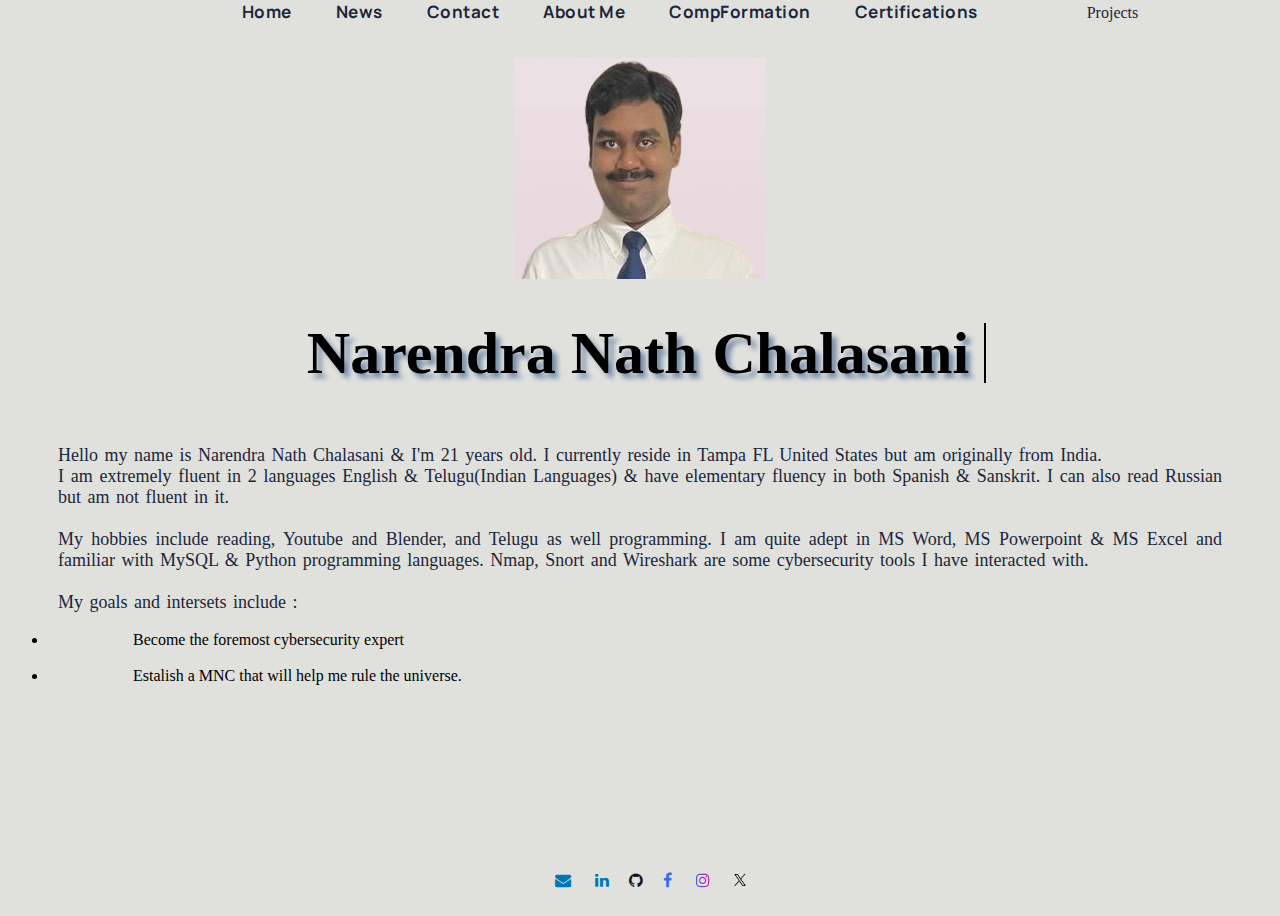
<file: index.html>
<!DOCTYPE html>
<html lang="en">
  <head>
    <meta charset="UTF-8">
    <meta name="description" content="biographies">
    <meta name="author" content="Narendra Nath Chalasani"> 
    <meta name="viewport" content="width=device-width, initial-scale=1.0">
    
    <title>Biographies</title>

    <link href="style.css" rel="stylesheet" type="text/css"/>
    <script src="index.js"></script>

    <link rel="preconnect" href="https://fonts.googleapis.com">
    <link rel="preconnect" href="https://fonts.gstatic.com" crossorigin>
    <link href="https://fonts.googleapis.com/css2?family=Manrope:wght@200..800&display=swap" rel="stylesheet">
    <link rel="stylesheet" href="https://cdnjs.cloudflare.com/ajax/libs/font-awesome/4.7.0/css/font-awesome.min.css">
  </head>

  <body>
    <ul class="menu">
      <li class="link"><a class="active" href="index.html">Home</a></li>
      <li class="link"><a href="news.html">News</a></li>
      <li class="link"><a href="contact_me.html">Contact</a></li>
      <li class="link"><a href="about_me.html">About Me</a></li>
      <li class="link"><a href="compformation.html">CompFormation</a></li>
      <li class="link"><a href="certifications.html">Certifications</a></li>
      <li class="dropdown" onclick="toggleDropdown()">
        <a href="#">Projects</a>
        <div class="dropdown-content">
          <a href="blender.html">Blender</a>
          <a href="blender.html">Programming</a>
        </div>
      </li>
    </ul>
  
    <div class="mypic">
      <img src="images/naren_chalasani.png" alt="Image of Narendra Nath Chalasani"/>
    </div>
    
      <h1 class="name">Narendra Nath Chalasani</h1>
   
    <p id = "info"> Hello my name is Narendra Nath Chalasani & I'm 21 years old.
      I currently reside in Tampa FL United States but am originally from India.<br>
      I am extremely fluent in 2 languages English & Telugu(Indian Languages) 
      & have elementary fluency in both Spanish & Sanskrit.
      I can also read Russian but am not fluent in it.<br><br>
      My hobbies include reading, Youtube and Blender, and Telugu as well programming. 
      I am quite adept in MS Word, MS Powerpoint & MS Excel and familiar with MySQL & Python programming languages.
      Nmap, Snort and Wireshark are some cybersecurity tools I have interacted with.  
      <br><br>
      My goals and intersets include :
      
    </p>
    <ul>
      <li>Become the foremost cybersecurity expert</li>
      <br>
      <li>Estalish a MNC that will help me rule the universe.</li>
    </ul>
      <br><br><br><br><br>


    <div class="footer">
      <a href="mailto:narendranathchalasani@gmail.com?subject=">
          <i class="mail fa fa-envelope">&nbsp;&nbsp; &nbsp;&nbsp;</i>
      </a>
      <a href="https://www.linkedin.com/in/narendra-nath-chalasani-42bb01260/" title="LinkedIn Profile">
          <i class="ld fa fa-linkedin">&nbsp;&nbsp;&nbsp;&nbsp; </i>
      </a>
      <a href="https://github.com/CyberCoder09" title="Github">
          <i class="gh fa fa-github">&nbsp;&nbsp;&nbsp;&nbsp; </i>
      </a>
      <a href="#">
          <i class="fb fa fa-facebook">&nbsp;&nbsp; &nbsp;&nbsp;</i>
      </a>
      <a href="#">
          <i class="ig fa fa-instagram">&nbsp;&nbsp; &nbsp;&nbsp;</i>
      </a>
      <span class="tt">
          <a href="#">
              <img src="images/x-logo.png" alt="logo X"/>
          </a>
      </span>
  </div>

  </body>


</html>

<!--  Add all images of certification logos in certifications.html and make it a link -->
<!-- add about me page for yourself -->
</file>
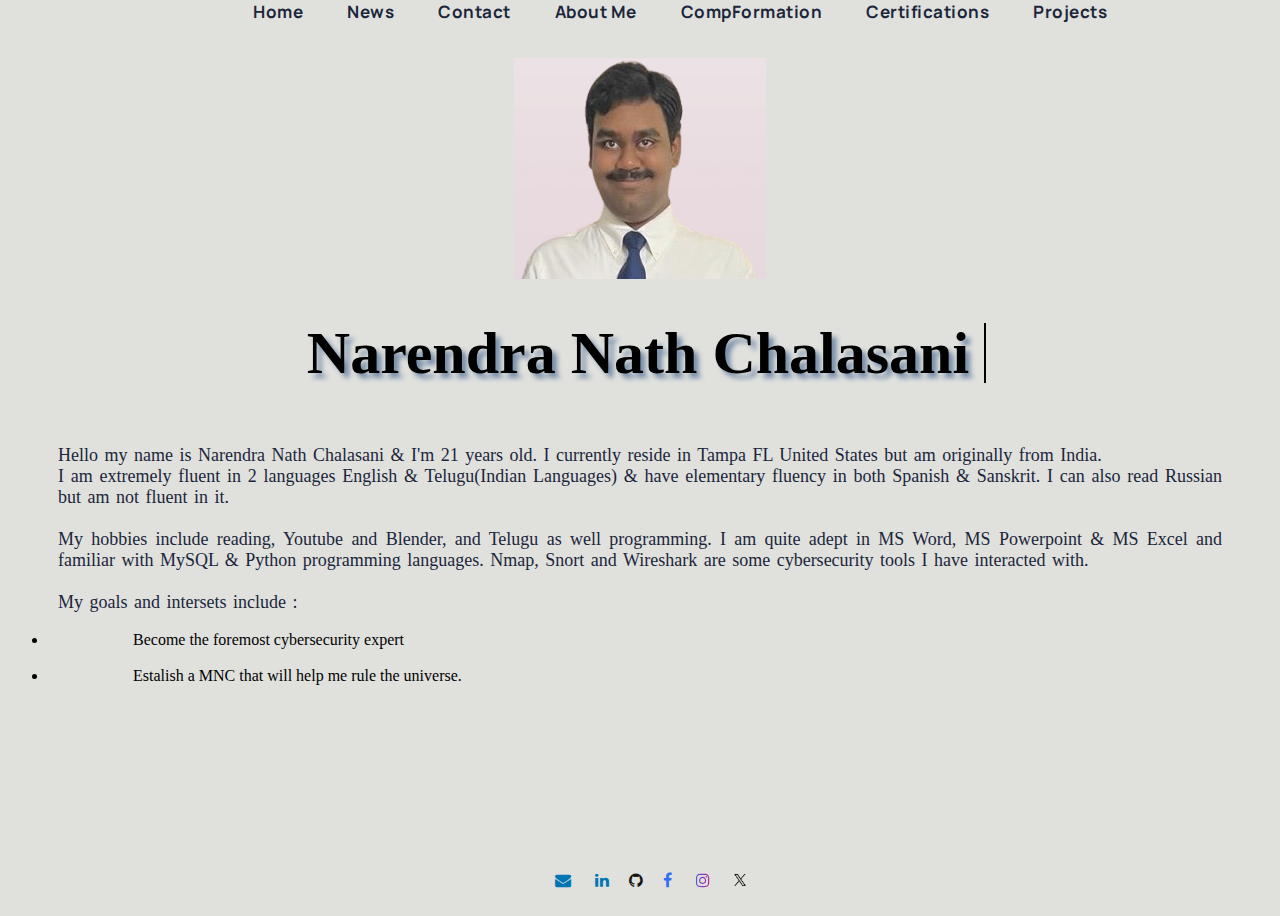
<file: about_me.html>
<!DOCTYPE html>
<html lang="en">
  <head>
    <meta charset="UTF-8">
    <meta name="description" content="biographies">
    <meta name="viewport" content="width=device-width, initial-scale=1.0"> 
    
    <title>Biographies</title>

    <link href="style.css" rel="stylesheet" text="text/css"/>
    <script src="index.js"></script>

    <link rel="preconnect" href="https://fonts.googleapis.com">
    <link rel="preconnect" href="https://fonts.gstatic.com" crossorigin>
    <link href="https://fonts.googleapis.com/css2?family=Manrope:wght@200..800&display=swap" rel="stylesheet">
    <link rel="stylesheet" href="https://cdnjs.cloudflare.com/ajax/libs/font-awesome/4.7.0/css/font-awesome.min.css">
  </head>

  
  <body>

    <ul class="menu">
      <li class="link"><a class="active" href="index.html">Home</a></li>
      <li class="link"><a href="news.html">News</a></li>
      <li class="link"><a href="contact_me.html">Contact</a></li>
      <li class="link"><a href="about_me.html">About Me</a></li>
      <li class="link"><a href="compformation.html">CompFormation</a></li>
      <li class="link"><a href="certifications.html">Certifications</a></li>
      <li class="link"><a href="projects.html">Projects</a></li>
      
    </ul>
  
    <div class="mypic">
      <img src="images\naren_chalasani.png" alt="Image of Narendra Nath Chalasani"/>
    </div>
    
   
      <h1 class="name">Narendra Nath Chalasani</h1>
   
    <p id = "info"> Hello my name is Narendra Nath Chalasani & I'm 21 years old.
      I currently reside in Tampa FL United States but am originally from India.<br>
      I am extremely fluent in 2 languages English & Telugu(Indian Languages) 
      & have elementary fluency in both Spanish & Sanskrit.
      I can also read Russian but am not fluent in it.<br><br>
      My hobbies include reading, Youtube and Blender, and Telugu as well programming. 
      I am quite adept in MS Word, MS Powerpoint & MS Excel and familiar with MySQL & Python programming languages.
      Nmap, Snort and Wireshark are some cybersecurity tools I have interacted with.  
      <br><br>
      My goals and intersets include :
      <ul>
        <li>Become the foremost cybersecurity expert</li> <br>
        <li>Estalish a MNC that will help me rule the universe.</li>
      </ul>
      
    </p><br><br><br><br><br>


    <div class="footer">
      <a href="mailto:narendranathchalasani@gmail.com?subject=">
          <i class="mail fa fa-envelope">&nbsp;&nbsp; &nbsp;&nbsp;</i>
      </a>
      <a href="https://www.linkedin.com/in/narendra-nath-chalasani-42bb01260/">
          <i class="ld fa fa-linkedin">&nbsp;&nbsp;&nbsp;&nbsp; </i>
      </a>
      <a href="https://github.com/CyberCoder09">
          <i class="gh fa fa-github">&nbsp;&nbsp;&nbsp;&nbsp; </i>
      </a>
      <a href="#">
          <i  class="fb fa fa-facebook">&nbsp;&nbsp; &nbsp;&nbsp;</i>
      </a>
      <a href="#">
          <i  class="ig fa fa-instagram">&nbsp;&nbsp; &nbsp;&nbsp;</i>
      </a>
      <span class="tt">
          <a href="#">
              <img  src="images\x-logo.png" alt="logo X"/>
          </a>
      </span>
  </div>

   
  </body>


</html>
</file>
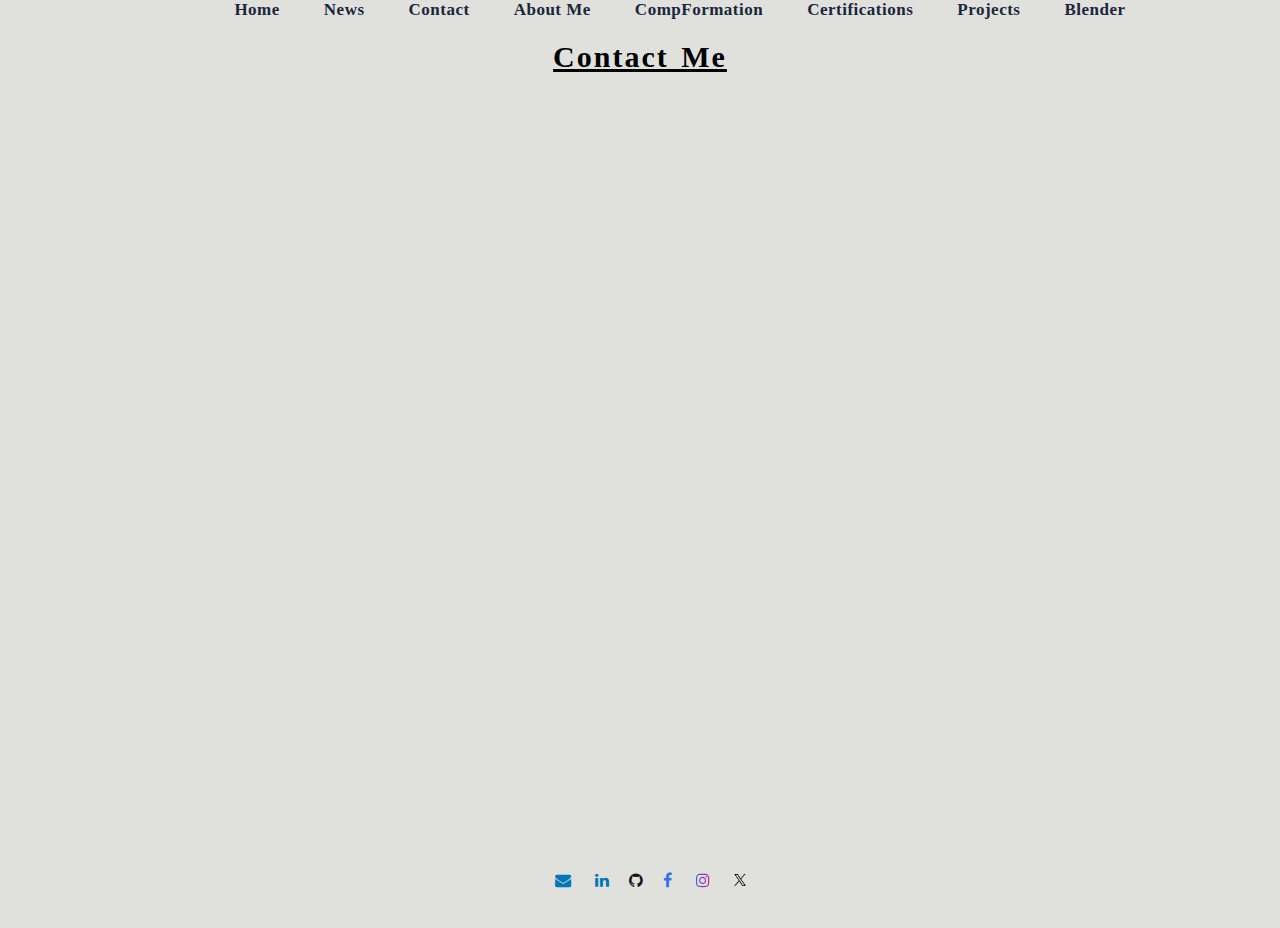
<file: contact_me.html>
<!DOCTYPE html>
<html lang="en">
<head>
    <meta charset="UTF-8">
    <meta name="viewport" content="width=device-width, initial-scale=1.0">
    <title>Contact Me</title>
    <link href="style.css" rel="stylesheet" text="text/css"/>
    <script src="index.js"></script>
    <link rel="stylesheet" href="https://cdnjs.cloudflare.com/ajax/libs/font-awesome/4.7.0/css/font-awesome.min.css">
</head>
<body>
    <ul class="menu">
        <li class="link"><a class="active" href="index.html">Home</a></li>
        <li class="link"><a href="news.html">News</a></li>
        <li class="link"><a href="contact_me.html">Contact</a></li>
        <li class="link"><a href="about_me.html">About Me</a></li>
        <li class="link"><a href="compformation.html">CompFormation</a></li>
        <li class="link"><a href="certifications.html">Certifications</a></li>
        <li class="link"><a href="projects.html">Projects</a></li>
        <li class="link"><a href="blender.html">Blender</a></li>
    </ul>

    <h1 class="headingpage">Contact Me</h1>

    <div class="contacts">
        <iframe src="https://www.google.com/maps/embed?pb=!1m18!1m12!1m3!1d66978.14223840882!2d-82.45605134765789!3d28.082340445195165!2m3!1f0!2f0!3f0!3m2!1i1024!2i768!4f13.1!3m3!1m2!1s0x88c2b80878032dd3%3A0x710b1fe2acbf1636!2s5100%20Burchette%20Rd%20UNIT%202202%2C%20Tampa%2C%20FL%2033647!5e0!3m2!1sen!2sus!4v1736348485417!5m2!1sen!2sus" width="600" height="450" style="border:0;"
        allowfullscreen="" loading="lazy" referrerpolicy="no-referrer-when-downgrade"></iframe><br><br>
        
       
    </div>
    <div class="footer">
        <a href="mailto:narendranathchalasani@gmail.com?subject=">
            <i class="mail fa fa-envelope">&nbsp;&nbsp; &nbsp;&nbsp;</i>
        </a>
        <a href="https://www.linkedin.com/in/narendra-nath-chalasani-42bb01260/">
            <i class="ld fa fa-linkedin">&nbsp;&nbsp;&nbsp;&nbsp; </i>
        </a>
        <a href="https://github.com/CyberCoder09">
            <i class="gh fa fa-github">&nbsp;&nbsp;&nbsp;&nbsp; </i>
        </a>
        <a href="#">
            <i class="fb fa fa-facebook">&nbsp;&nbsp; &nbsp;&nbsp;</i>
        </a>
        <a href="#">
            <i class="ig fa fa-instagram">&nbsp;&nbsp; &nbsp;&nbsp;</i>
        </a>
        <span class="tt">
            <a href="#">
                <img  src="images\x-logo.png" alt="logo X"/>
            </a>
        </span>
    </div>
    
</body>
</html>
</file>
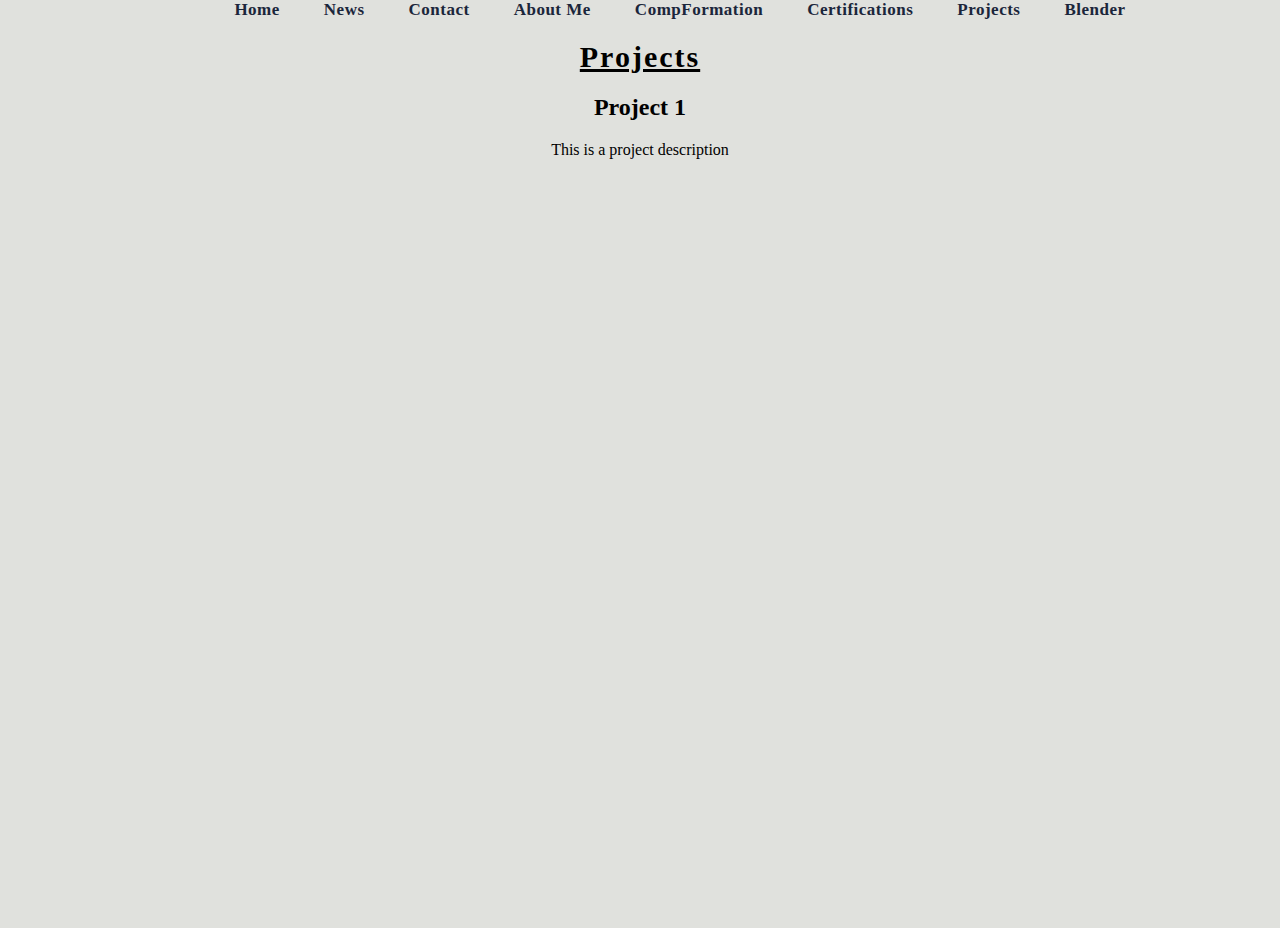
<file: projects.html>
<!DOCTYPE html>
<html lang="en">
<head>
    <meta charset="UTF-8">
    <meta name="viewport" content="width=device-width, initial-scale=1.0">
    <title>Projects</title>
    <link href="style.css" rel="stylesheet" text="text/css"/>
    <script src="index.js"></script>
</head>
<body>
    <ul class="menu">
        <li class="link"><a class="active" href="index.html">Home</a></li>
        <li class="link"><a href="news.html">News</a></li>
        <li class="link"><a href="contact_me.html">Contact</a></li>
        <li class="link"><a href="about_me.html">About Me</a></li>
        <li class="link"><a href="compformation.html">CompFormation</a></li>
        <li class="link"><a href="certifications.html">Certifications</a></li>
        <li class="link"><a href="projects.html">Projects</a></li>
        <li class="link"><a href="blender.html">Blender</a></li>
    </ul>

    <h1 class="headingpage">Projects</h1>

    <div class="project">
        <h2 class="projecttitle">Project 1</h2>
        <p class="projectdescription">This is a project description</p>


</body>
</html>
</file>
<file: style.css>
/*
  Biographies Style Sheet
  Author: Narendra Nath Chalasani
  Date: 12/30/2022
*/

/* https://coolors.co/palette/3d348b-7678ed-f7b801-f18701-f35b04 */

body {
  background-color: #e0e1dd;
  text-align: center;
  background-size: cover;
  height: 100vh;
}

title {
  color:#0d1b2a;
}

.hi-button {
  background-color: olive;
  color: black;
}

#h6info{
  color:#1b263b;
}

.certs img {
  width:250px;
  height:250px;
}

.certs_container {
  display:grid;
  align-content:evenly;
  
}

.menu {
  background-color: #e0e1dd;
  width: 100%;
  height: 32px;
  position: fixed;
  top: 0px;
  left: 0px;
  margin-top: 0px;
  z-index: 100;
}

.link {
  display:inline;
  padding-left: 20px;
  padding-right: 20px;
  font-size: 17px;
  font-weight: bold;
  font-family: 'Manrope';
  letter-spacing: 0.5px;
  

}

a:visited {
  text-decoration: none;
  color:#1b263b;
  transition: color 0.1s ease;
}

a:link {
  text-decoration: none;
  color:#1b263b;
  transition: color 0.1s ease;
}

.link a:hover {
  color:#415a77 !important;
}

.name {
  animation: typewriter 5s steps(23, end), blink 0.5s step-end 5s;
  font-size: 60px;
  text-shadow: 5px 5px 5px #778da9;
  display: inline-block;
  overflow: hidden;
  white-space: nowrap;
  width: 23ch;
  line-height: 1;
  border-right: 2px solid black; /* blinking cursor */
  
}

.name::after {
  content: "";
  display:inline-block;
  border-right: 2px solid black;
  animation: none;
  
}

@keyframes typewriter {
  from {
    width: 0;
  } 

  to {
    width: 23ch;
  }
}

@keyframes blink {
  50% {
    border-color: transparent;
  }  
}
.name{
  animation:typewriter 5s steps(22, end), blink 0.5s step-end 5s, fadeout 1s linear 2s forwards;
}

@keyframes fadeout {
  to {
    border-color: transparent;
  }
}

.mypic {
  padding-top: 50px;
  opacity: 0.85;
}

#info {
  color:#1b263b;
  letter-spacing: 1.5;
  padding-left: 50px;
  padding-right: 50px;
  font-size: 18px;
  text-align: justify;
  word-spacing: 2px;
}

li {
  text-align:justify ;
  padding-left: 85px;
}

.contacts iframe {
  width: 90%;
  border-radius: 20px;

}

.mail {
  font-size: 25px;
  color: #0077B5;
}

.ld {
  font-size: 25px;
  color: #0077B5;
}

.gh {
  font-size: 25px;
  color: #171515;
}

.fb {
  font-size: 25px;
  color: #316FF6;
}

.ig {
  font-size: 25px;
  background: linear-gradient(90deg, #4f5bd5, #962fbf, #d62976, #fa7e1e, #feda75);
  -webkit-text-fill-color: transparent;
  -webkit-background-clip: text;
}

.tt img {
  width: 12px;
  height: 12px;
}

.headingpage {
  padding-top: 20px;
  text-decoration: underline;
  letter-spacing: 2px;
  word-spacing: 3px;
  font-size: 30px;
}

.footer {
  position: fixed;
  bottom: 0;
  left: 0;
  width: 100%;
  background-color: #e0e1dd;
  padding: 10px;
}

.cert_head {
  font-size: 22px;
  padding: 6px 20px;
  border-radius: 30px;
  margin-bottom: 15px;
  width: 50%;
  background-color: rgb(201, 199, 199);
}

.cert_head i {
  float: right;
}

.cert_head span{
  color: darkblue;
}

.cert_head img{
  width: 40px;
  height: 40px;
}

.dropdown {
  position: relative;
  display: inline-block;
}

.dropdown-content {
  display: none;
  position: absolute;
  background-color: #f9f9f9;
  min-width: 160px;
  box-shadow: 0px 8px 16px 0px rgba(0,0,0,0.2);
  z-index: 105;
}

.dropdown-content a {
  color: black;
  padding: 12px 16px;
  text-decoration: none;
  display: block;
} 

.dropdown.show .dropdown-content {
  display: block;
}

.dropdown-content a:hover {
  background-color: #f1f1f1;
}
</file>
